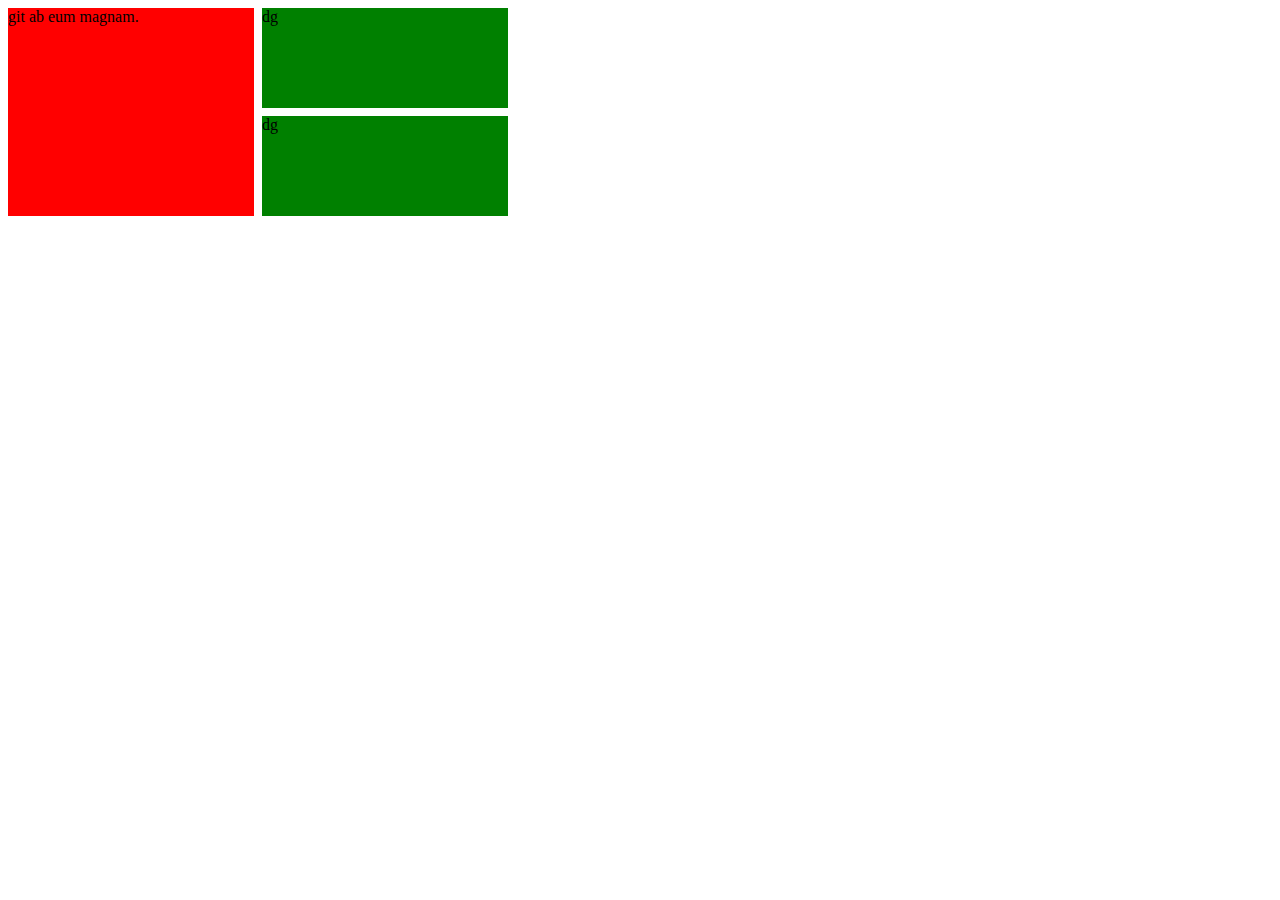
<file: try.html>
<!DOCTYPE html>
<html lang="en">
<head>
    <meta charset="UTF-8">
    <meta http-equiv="X-UA-Compatible" content="IE=edge">
    <meta name="viewport" content="width=device-width, initial-scale=1.0">
    <title>Document</title>
    <link href="https://cdn.jsdelivr.net/npm/bootstrap@5.0.2/dist/css/bootstrap.min.css" rel="stylesheet"
        integrity="sha384-EVSTQN3/azprG1Anm3QDgpJLIm9Nao0Yz1ztcQTwFspd3yD65VohhpuuCOmLASjC" crossorigin="anonymous" />
    <style>

.box{
background-color: green;
}

.parent {
    width: 500px;
    height: 500px;
display: grid;
grid-template-columns: repeat(2, 1fr);
grid-auto-rows: 100px;
grid-column-gap: 8px;
grid-row-gap: 8px;
}

.div1 { 
grid-row-start: 1;
grid-row-end:3 ;
grid-column-start: 1;
  grid-column-end: 2;
background-color: red;
}

    </style>
</head>
<body>

    <div class="parent">
        <div class="div1 box">git ab eum magnam.</div>
        <div class="div2 box">dg</div>
        <div class="div3 box"> dg</div>
    </div>

</body>
</html>
</file>
